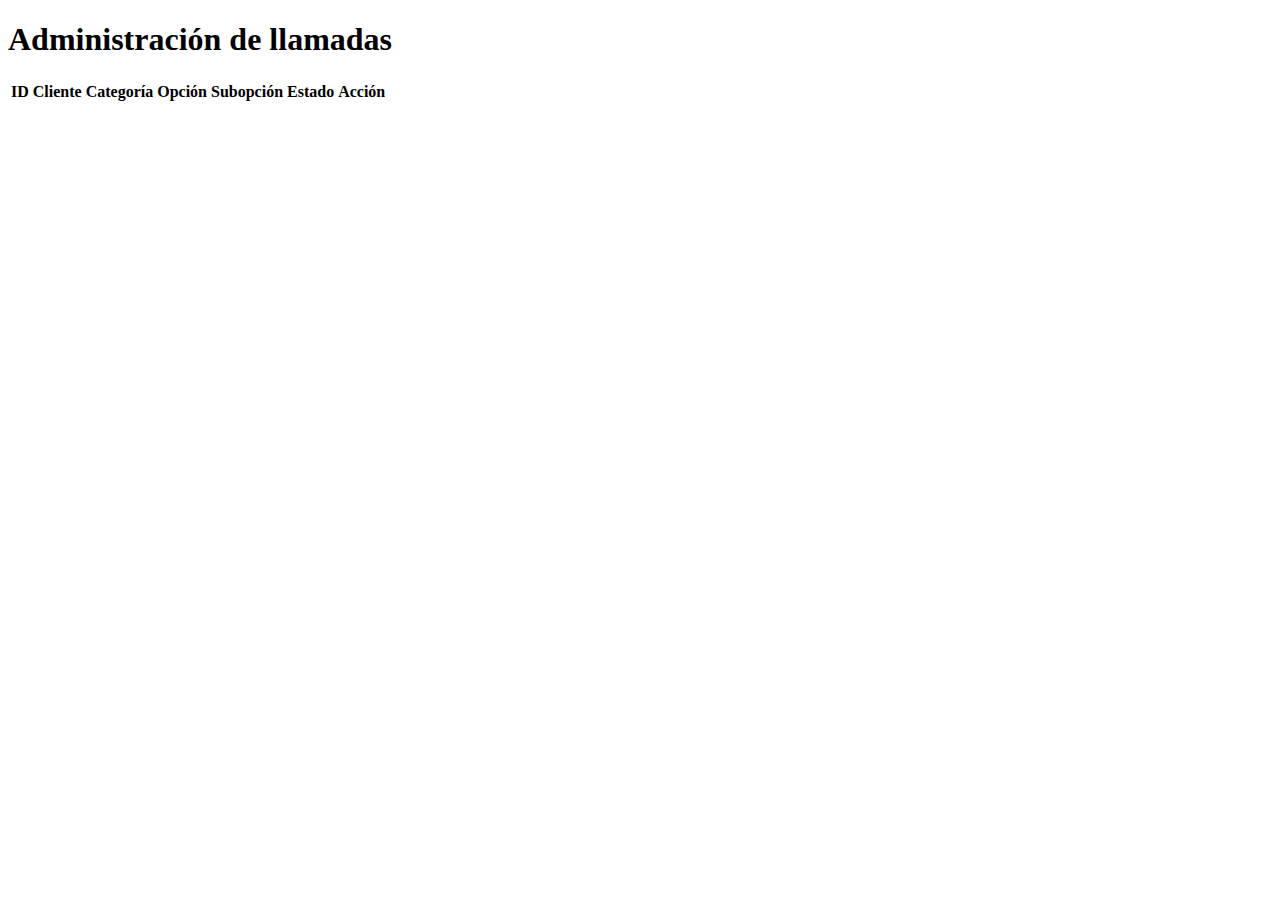
<file: CU-17-DISENO-2023-Main/PPAI-CU17-front/PPAI-CU17-front/src/index.html>
<!DOCTYPE html>
<html lang="en">

<head>
    <meta charset="UTF-8">
    <meta http-equiv="X-UA-Compatible" content="IE=edge">
    <meta name="viewport" content="width=device-width, initial-scale=1.0">
    <link href="https://cdn.jsdelivr.net/npm/bootstrap@5.3.0-alpha3/dist/css/bootstrap.min.css" rel="stylesheet"
        integrity="sha384-KK94CHFLLe+nY2dmCWGMq91rCGa5gtU4mk92HdvYe+M/SXH301p5ILy+dN9+nJOZ" crossorigin="anonymous">

    <link rel="stylesheet" href="https://fonts.googleapis.com/css2?family=Material+Symbols+Outlined:opsz,wght,FILL,GRAD@20..48,100..700,0..1,-50..200" />
    <title>Administración de llamadas</title>
</head>

<body>
   
  <div class="container-fluid d-flex justify-content-center">
    <div class="container p-4 border rounded m-3">

      <div class="title text-center mb-3">
          <h1 class="fs-3">Administración de llamadas</h1>
      </div>

      <div id="resultado">
        <table class="table">
          <thead>
            <tr>
              <th scope="col">ID</th>
              <th scope="col">Cliente</th>
              <th scope="col">Categoría</th>
              <th class="text-center" scope="col">Opción</th>
              <th class="text-center" scope="col">Subopción</th>
              <th class="text-center" scope="col">Estado</th>
              <th class="text-center" scope="col">Acción</th>
            </tr>
          </thead>
          <tbody class="table">
          </tbody>
        </table>
      </div>

    </div>
  </div>

    <script src="https://cdn.jsdelivr.net/npm/@popperjs/core@2.11.7/dist/umd/popper.min.js"
        integrity="sha384-zYPOMqeu1DAVkHiLqWBUTcbYfZ8osu1Nd6Z89ify25QV9guujx43ITvfi12/QExE"
        crossorigin="anonymous"></script>
    <script src="https://cdn.jsdelivr.net/npm/bootstrap@5.3.0-alpha3/dist/js/bootstrap.min.js"
        integrity="sha384-Y4oOpwW3duJdCWv5ly8SCFYWqFDsfob/3GkgExXKV4idmbt98QcxXYs9UoXAB7BZ"
        crossorigin="anonymous"></script>
    <script src="scripts/newScript.js"></script>
</body>

</html>
</file>
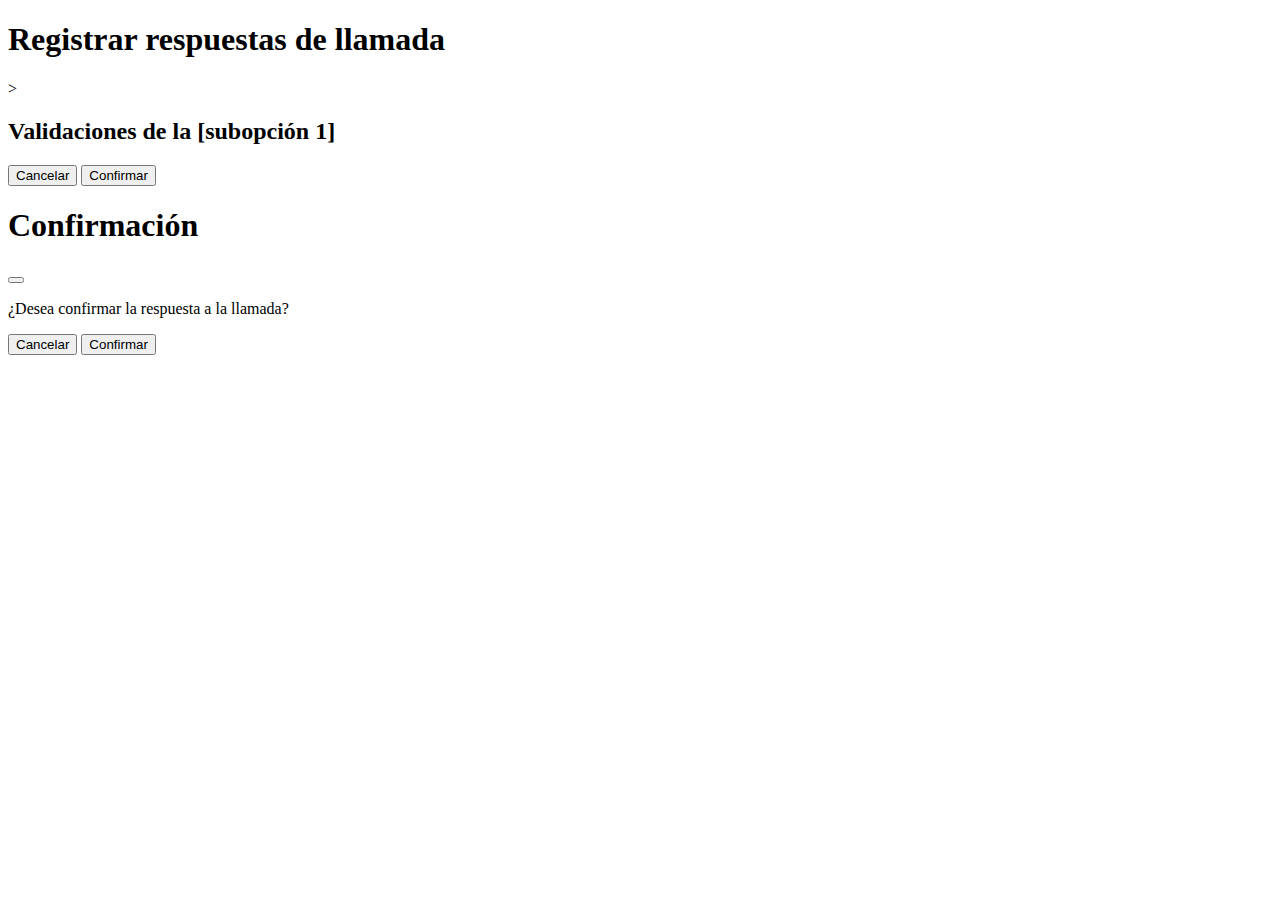
<file: CU-17-DISENO-2023-Main/PPAI-CU17-front/PPAI-CU17-front/src/pages/llamadas.html>
<!DOCTYPE html>
<html lang="en">

<head>
  <meta charset="UTF-8">
  <meta http-equiv="X-UA-Compatible" content="IE=edge">
  <meta name="viewport" content="width=device-width, initial-scale=1.0">
  <link href="https://cdn.jsdelivr.net/npm/bootstrap@5.3.0-alpha3/dist/css/bootstrap.min.css" rel="stylesheet"
    integrity="sha384-KK94CHFLLe+nY2dmCWGMq91rCGa5gtU4mk92HdvYe+M/SXH301p5ILy+dN9+nJOZ" crossorigin="anonymous">

  <link rel="stylesheet"
    href="https://fonts.googleapis.com/css2?family=Material+Symbols+Outlined:opsz,wght,FILL,GRAD@20..48,100..700,0..1,-50..200" />
  <title>Registrar respuestas de llamada</title>
  <link rel="stylesheet" href="./style.css">
</head>

<body>
  
  <div class="container-fluid d-flex justify-content-center">
    <div class="container p-4 border rounded m-3">
  
      <div class="title text-center mb-3">
        <h1 class="fs-3">Registrar respuestas de llamada</h1>
      </div>
  
      <div class="client-detail-container border rounded" id="detalleLlamada">
        <!-- DATA -->>
      </div>
  
      <div class="client-detail-container border rounded mt-3" id="title-menu-validacion">
        <h2 class="fs-5 m-2 pb-1 border-bottom">Validaciones de la [subopción 1]</h2>
        <div class="detail mx-4 my-3">
          <div class="accordion" id="accordionExample">

          </div>
        </div>
      </div>

      <div class="container-footer mt-3 d-flex justify-content-end">
        <button type="button" class="btn btn-danger mx-2" onclick="location.href='../index.html'">Cancelar</button>
        <button type="button" class="btn btn-primary" data-bs-toggle="modal" data-bs-target="#confirmacionModal">Confirmar</button>
      </div>
    </div>
  </div>

  

  <!-- Modal -->
  <div class="modal fade" id="confirmacionModal" tabindex="-1" aria-labelledby="exampleModalLabel" aria-hidden="true">
    <div class="modal-dialog">
      <div class="modal-content">
        <div class="modal-header">
          <h1 class="modal-title fs-5" id="exampleModalLabel">Confirmación</h1>
          <button type="button" class="btn-close" data-bs-dismiss="modal" aria-label="Close"></button>
        </div>
        <div class="modal-body" id="modal-body">
          <p>¿Desea confirmar la respuesta a la llamada?</p>
        </div>
        <div class="modal-footer">
          <button type="button" class="btn btn-danger" data-bs-dismiss="modal">Cancelar</button>
          <button type="button" class="btn btn-success" id="confirm-button">Confirmar</button>
        </div>
      </div>
    </div>
  </div>

  <script src="https://cdn.jsdelivr.net/npm/@popperjs/core@2.11.7/dist/umd/popper.min.js"
    integrity="sha384-zYPOMqeu1DAVkHiLqWBUTcbYfZ8osu1Nd6Z89ify25QV9guujx43ITvfi12/QExE"
    crossorigin="anonymous"></script>
  <script src="https://cdn.jsdelivr.net/npm/bootstrap@5.3.0-alpha3/dist/js/bootstrap.min.js"
    integrity="sha384-Y4oOpwW3duJdCWv5ly8SCFYWqFDsfob/3GkgExXKV4idmbt98QcxXYs9UoXAB7BZ"
    crossorigin="anonymous"></script>
  <script src="../scripts/llamadaScript.js"></script>
</body>

</html>
</file>
<file: CU-17-DISENO-2023-Main/PPAI-CU17-front/PPAI-CU17-front/src/pages/style.css>
.btn-primary:hover {
    color: white !important;
}
</file>
